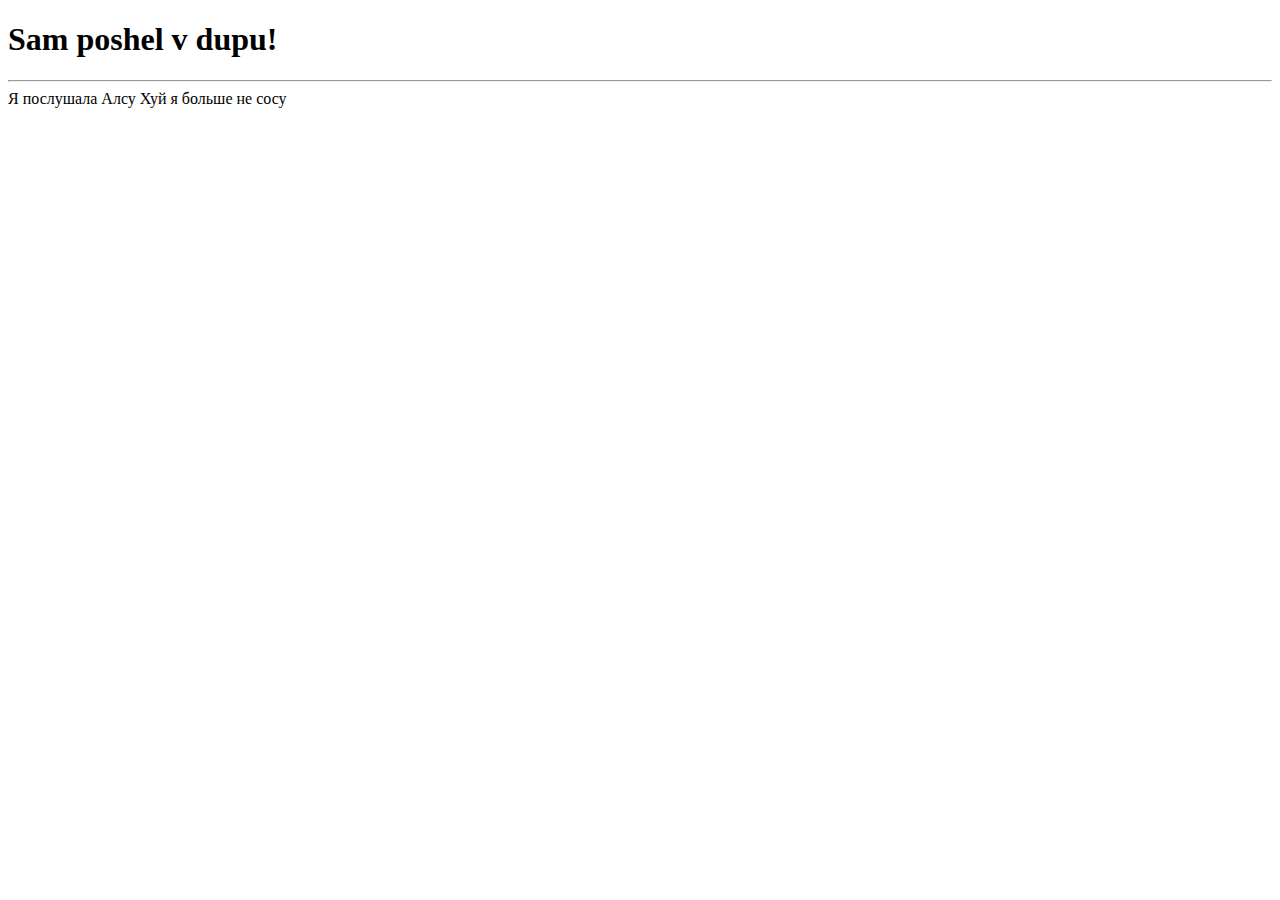
<file: index.html>
<!DOCTYPE html>
<html>
<head lang="en">
    <meta charset="UTF-8">
    <title>Pizdec</title>
</head>
<body>
    <h1>Sam poshel v dupu!</h1>
<hr />
Я послушала Алсу
Хуй я больше не сосу
</body>
</html>
</file>
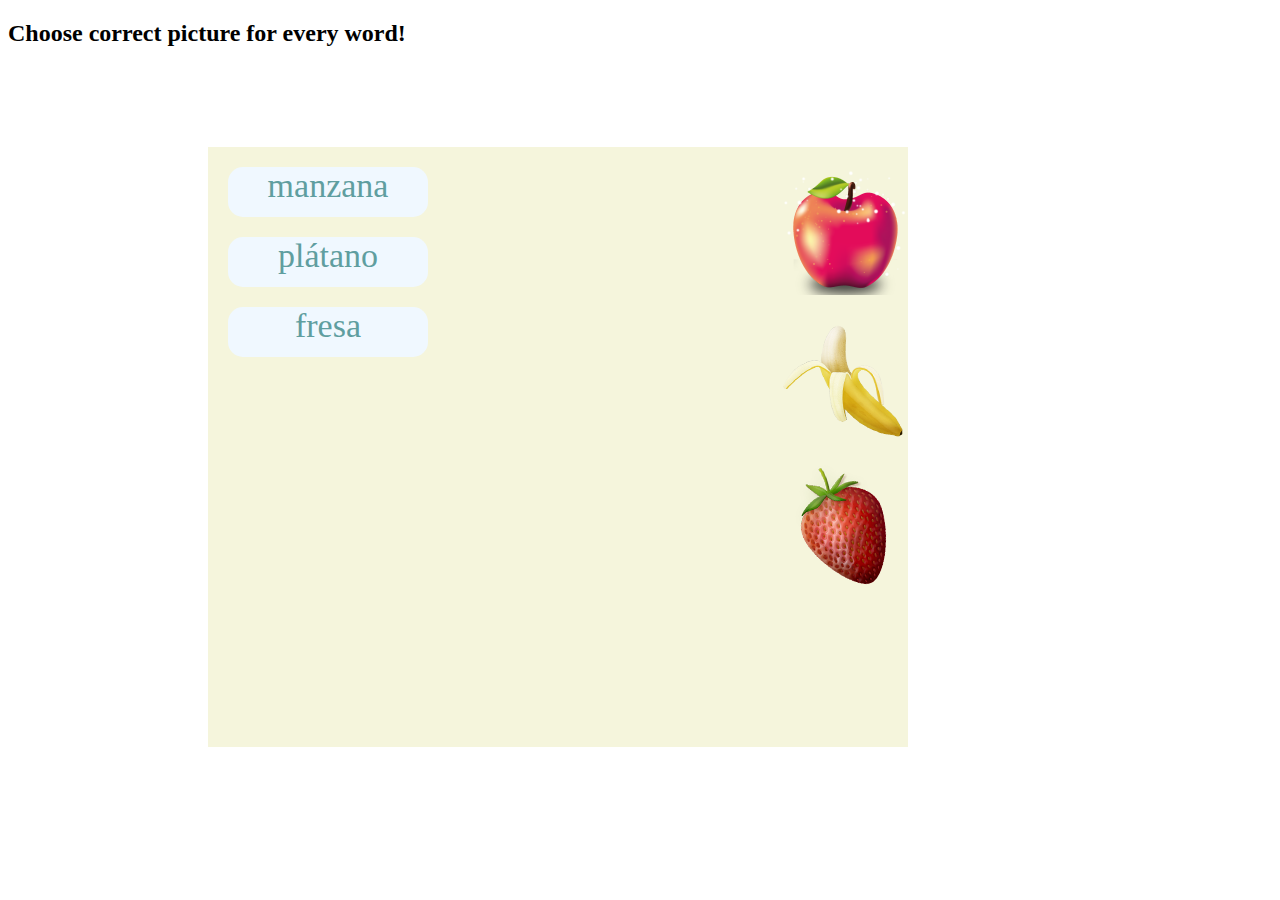
<file: PicturesMatchGame/PicturesMatch.html>
<!DOCTYPE html>
<html>
<head lang="en">
    <meta charset="UTF-8">
    <title></title>

    <script type="text/javascript">

        var listOfWords = ["manzana", "plátano", "fresa"];

        var listOfPictures = ["Manzana.png", "plátano.png", "fresa.png"];

        var SelectedWordElement;

        function StartGame(){
            var gameFieldWords = document.getElementById("GameFieldWords");
            var gameFieldPictures = document.getElementById("GameFieldPictures");

            for (var i = 0; i < listOfWords.length; i++){
                var newWordElement = document.createElement("div");
                gameFieldWords.appendChild(newWordElement);
                newWordElement.setAttribute("class","WordElement");
                newWordElement.setAttribute("onClick", "WordElementClicked()");
                newWordElement.setAttribute("align", "center");
                newWordElement.innerText = listOfWords[i];

                var newPictureElement = document.createElement("img");
                gameFieldPictures.appendChild(newPictureElement);
                newPictureElement.setAttribute("src", listOfPictures[i]);
                newPictureElement.setAttribute("class", "PictureElement");
                newPictureElement.setAttribute("onClick", "PictureElementClicked()");
                var br = document.createElement('br');
                gameFieldPictures.appendChild(br);
            }
        }

        function WordElementClicked(){

        }

        function PictureElementClicked(){

        }

    </script>
<link rel="stylesheet" href="Styles.css" type="text/css">
</head>
<body onload="StartGame()">

<h2>Choose correct picture for every word!</h2>


<div id="GameField">
<section id="GameFieldWords"></section>
    <section id="GameFieldPictures"></section>
</div>

<div id="ScoreField"></div>

</body>
</html>
</file>
<file: PicturesMatchGame/Styles.css>
#GameField{
    width: 700px;
    height: 600px;
    margin-left: 200px;
    margin-top: 100px;
    background-color: beige;
}

.WordElement{
    margin-top: 20px;
    margin-left: 20px;
    width: 200px;
    height: 50px;
    background-color: aliceblue;
    color: cadetblue;
    font-family: fantasy;
    font-size: 34px;
    border-color: darkblue;
    box-shadow: darkblue 3px;
    border-radius: 15px;
    vertical-align: middle;
}

.PictureElement{
    width: 128px;
    height: 128px;
    margin-top: 20px;
    vertical-align: middle;
}

#GameFieldWords{
    float: left;
}

#GameFieldPictures{
    float: right;
}
</file>
